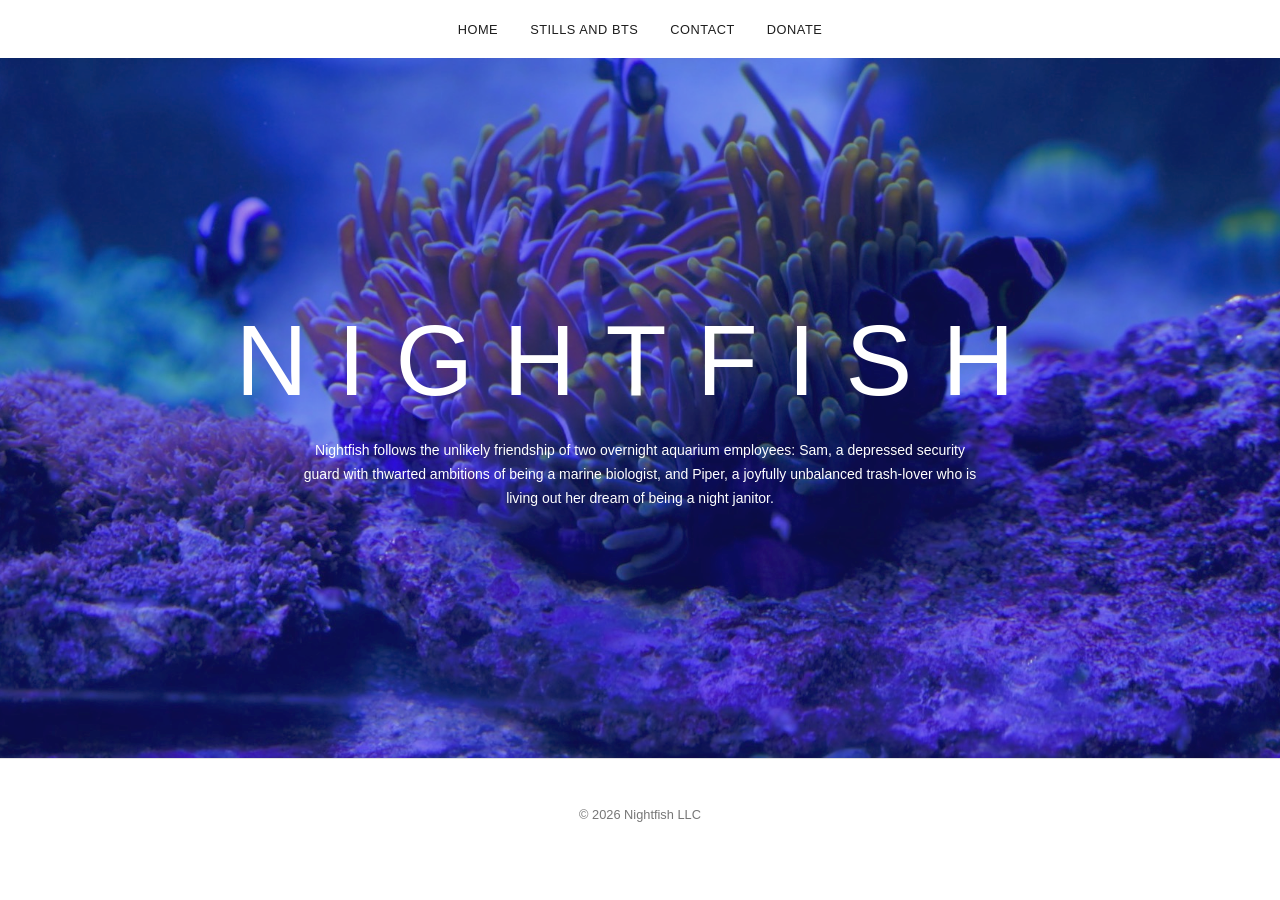
<file: index.html>
<!DOCTYPE html>
<html lang="en-US">
<head>
  <meta charset="UTF-8" />
  <meta name="viewport" content="width=device-width, initial-scale=1" />
  <title>Nightfish</title>
  <meta property="og:title" content="Nightfish" />
  <meta property="og:type" content="website" />
  <meta property="og:url" content="https://nightfishseries.com/" />
  <meta property="og:site_name" content="Nightfish" />
  <meta name="twitter:card" content="summary_large_image" />
  <link rel="stylesheet" href="assets/style.css" />
</head>
<body>

  <header class="site-header">
    <div class="nav-wrapper">
      <button class="nav-toggle" aria-label="Open menu" onclick="document.getElementById('mobile-nav').classList.add('is-open')">
        <svg width="24" height="24" xmlns="http://www.w3.org/2000/svg" viewBox="0 0 24 24">
          <path d="M5 5v1.5h14V5H5z"/><path d="M5 12.8h14v-1.5H5v1.5z"/><path d="M5 19h14v-1.5H5V19z"/>
        </svg>
      </button>
      <nav class="site-nav" aria-label="Main navigation">
        <ul>
          <li><a href="index.html">Home</a></li>
          <li><a href="stills-and-bts/index.html">Stills and BTS</a></li>
          <li><a href="contact/index.html">Contact</a></li>
          <li><a href="donate/index.html">Donate</a></li>
        </ul>
      </nav>
    </div>
  </header>

  <div class="nav-overlay" id="mobile-nav" role="dialog" aria-label="Menu">
    <button class="nav-close" aria-label="Close menu" onclick="document.getElementById('mobile-nav').classList.remove('is-open')">
      <svg xmlns="http://www.w3.org/2000/svg" viewBox="0 0 24 24" width="24" height="24">
        <path d="m13.06 12 6.47-6.47-1.06-1.06L12 10.94 5.53 4.47 4.47 5.53 10.94 12l-6.47 6.47 1.06 1.06L12 13.06l6.47 6.47 1.06-1.06L13.06 12Z"/>
      </svg>
    </button>
    <ul>
      <li><a href="index.html" onclick="document.getElementById('mobile-nav').classList.remove('is-open')">Home</a></li>
      <li><a href="stills-and-bts/index.html" onclick="document.getElementById('mobile-nav').classList.remove('is-open')">Stills and BTS</a></li>
      <li><a href="contact/index.html" onclick="document.getElementById('mobile-nav').classList.remove('is-open')">Contact</a></li>
      <li><a href="donate/index.html" onclick="document.getElementById('mobile-nav').classList.remove('is-open')">Donate</a></li>
    </ul>
  </div>

  <section class="hero">
    <img class="hero__bg"
      src="assets/images/Nightfish-Horiztonal-Poster.jpg"
      srcset="
        assets/images/optimized/Nightfish-Horiztonal-Poster-400w.jpg 400w,
        assets/images/optimized/Nightfish-Horiztonal-Poster-800w.jpg 800w,
        assets/images/optimized/Nightfish-Horiztonal-Poster-1200w.jpg 1200w,
        assets/images/Nightfish-Horiztonal-Poster.jpg 1920w"
      sizes="100vw"
      alt="Nightfish horizontal poster" width="1920" height="957" />
    <div class="hero__overlay" aria-hidden="true"></div>
    <div class="hero__inner">
      <h1 class="hero__title">NIGHTFISH</h1>
      <p class="hero__desc">Nightfish follows the unlikely friendship of two overnight aquarium employees: Sam, a depressed security guard with thwarted ambitions of being a marine biologist, and Piper, a joyfully unbalanced trash-lover who is living out her dream of being a night janitor.</p>
    </div>
  </section>

  <footer class="site-footer">
    <div class="footer-inner">
      <p class="footer-copyright">&copy; 2026 Nightfish LLC</p>
    </div>
  </footer>

</body>
</html>
</file>
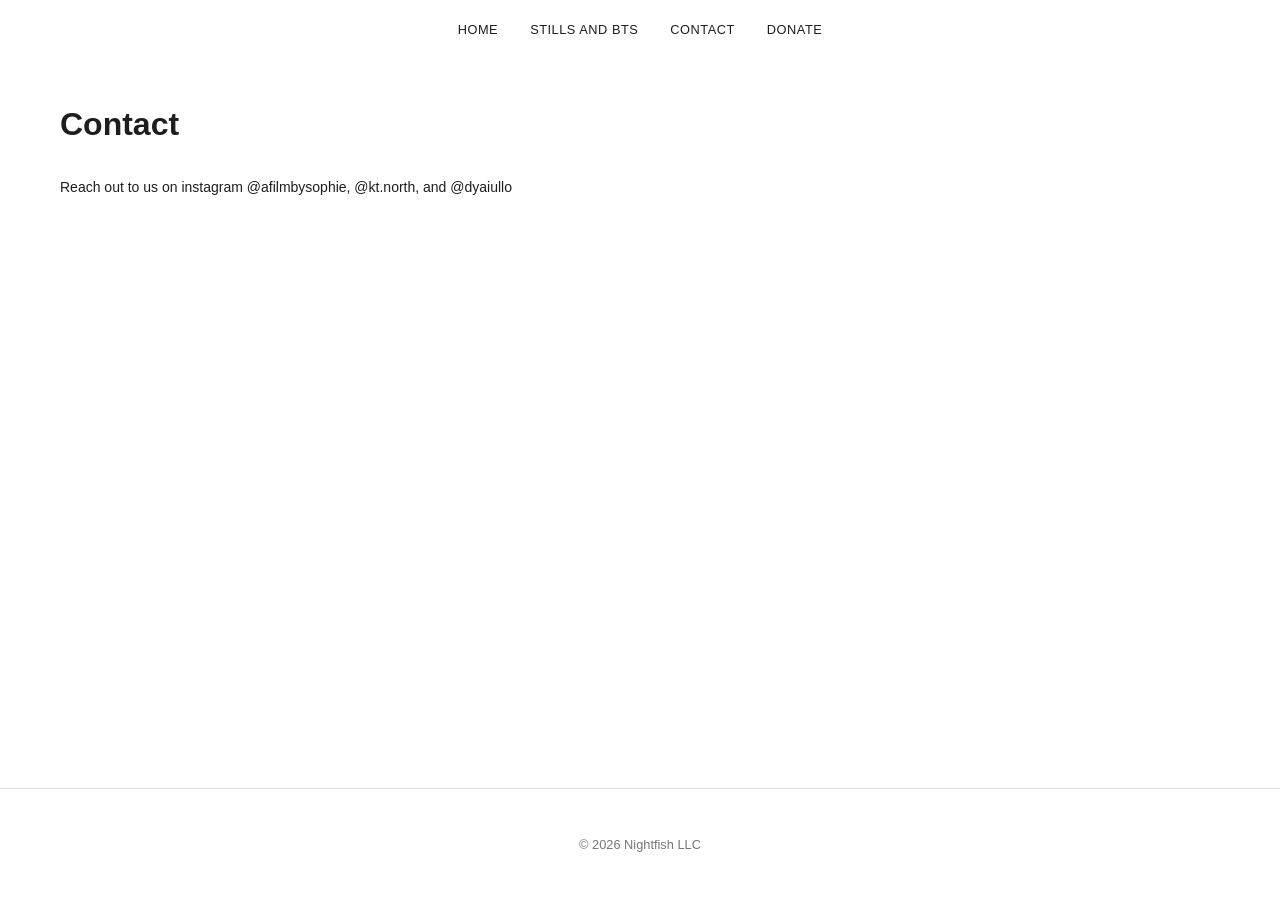
<file: contact/index.html>
<!DOCTYPE html>
<html lang="en-US">
<head>
  <meta charset="UTF-8" />
  <meta name="viewport" content="width=device-width, initial-scale=1" />
  <title>Contact - Nightfish</title>
  <meta property="og:title" content="Contact - Nightfish" />
  <meta property="og:type" content="article" />
  <link rel="stylesheet" href="../assets/style.css" />
</head>
<body>

  <header class="site-header">
    <div class="nav-wrapper">
      <button class="nav-toggle" aria-label="Open menu" onclick="document.getElementById('mobile-nav').classList.add('is-open')">
        <svg width="24" height="24" xmlns="http://www.w3.org/2000/svg" viewBox="0 0 24 24">
          <path d="M5 5v1.5h14V5H5z"/><path d="M5 12.8h14v-1.5H5v1.5z"/><path d="M5 19h14v-1.5H5V19z"/>
        </svg>
      </button>
      <nav class="site-nav" aria-label="Main navigation">
        <ul>
          <li><a href="../index.html">Home</a></li>
          <li><a href="../stills-and-bts/index.html">Stills and BTS</a></li>
          <li><a href="../contact/index.html">Contact</a></li>
          <li><a href="../donate/index.html">Donate</a></li>
        </ul>
      </nav>
    </div>
  </header>

  <div class="nav-overlay" id="mobile-nav" role="dialog" aria-label="Menu">
    <button class="nav-close" aria-label="Close menu" onclick="document.getElementById('mobile-nav').classList.remove('is-open')">
      <svg xmlns="http://www.w3.org/2000/svg" viewBox="0 0 24 24" width="24" height="24">
        <path d="m13.06 12 6.47-6.47-1.06-1.06L12 10.94 5.53 4.47 4.47 5.53 10.94 12l-6.47 6.47 1.06 1.06L12 13.06l6.47 6.47 1.06-1.06L13.06 12Z"/>
      </svg>
    </button>
    <ul>
      <li><a href="../index.html" onclick="document.getElementById('mobile-nav').classList.remove('is-open')">Home</a></li>
      <li><a href="../stills-and-bts/index.html" onclick="document.getElementById('mobile-nav').classList.remove('is-open')">Stills and BTS</a></li>
      <li><a href="../contact/index.html" onclick="document.getElementById('mobile-nav').classList.remove('is-open')">Contact</a></li>
      <li><a href="../donate/index.html" onclick="document.getElementById('mobile-nav').classList.remove('is-open')">Donate</a></li>
    </ul>
  </div>

  <main class="site-main">
    <h1 class="page-title">Contact</h1>
    <div class="entry-content">
      <p>Reach out to us on instagram @afilmbysophie, @kt.north, and @dyaiullo</p>
    </div>
  </main>

  <footer class="site-footer">
    <div class="footer-inner">
      <p class="footer-copyright">&copy; 2026 Nightfish LLC</p>
    </div>
  </footer>

</body>
</html>
</file>
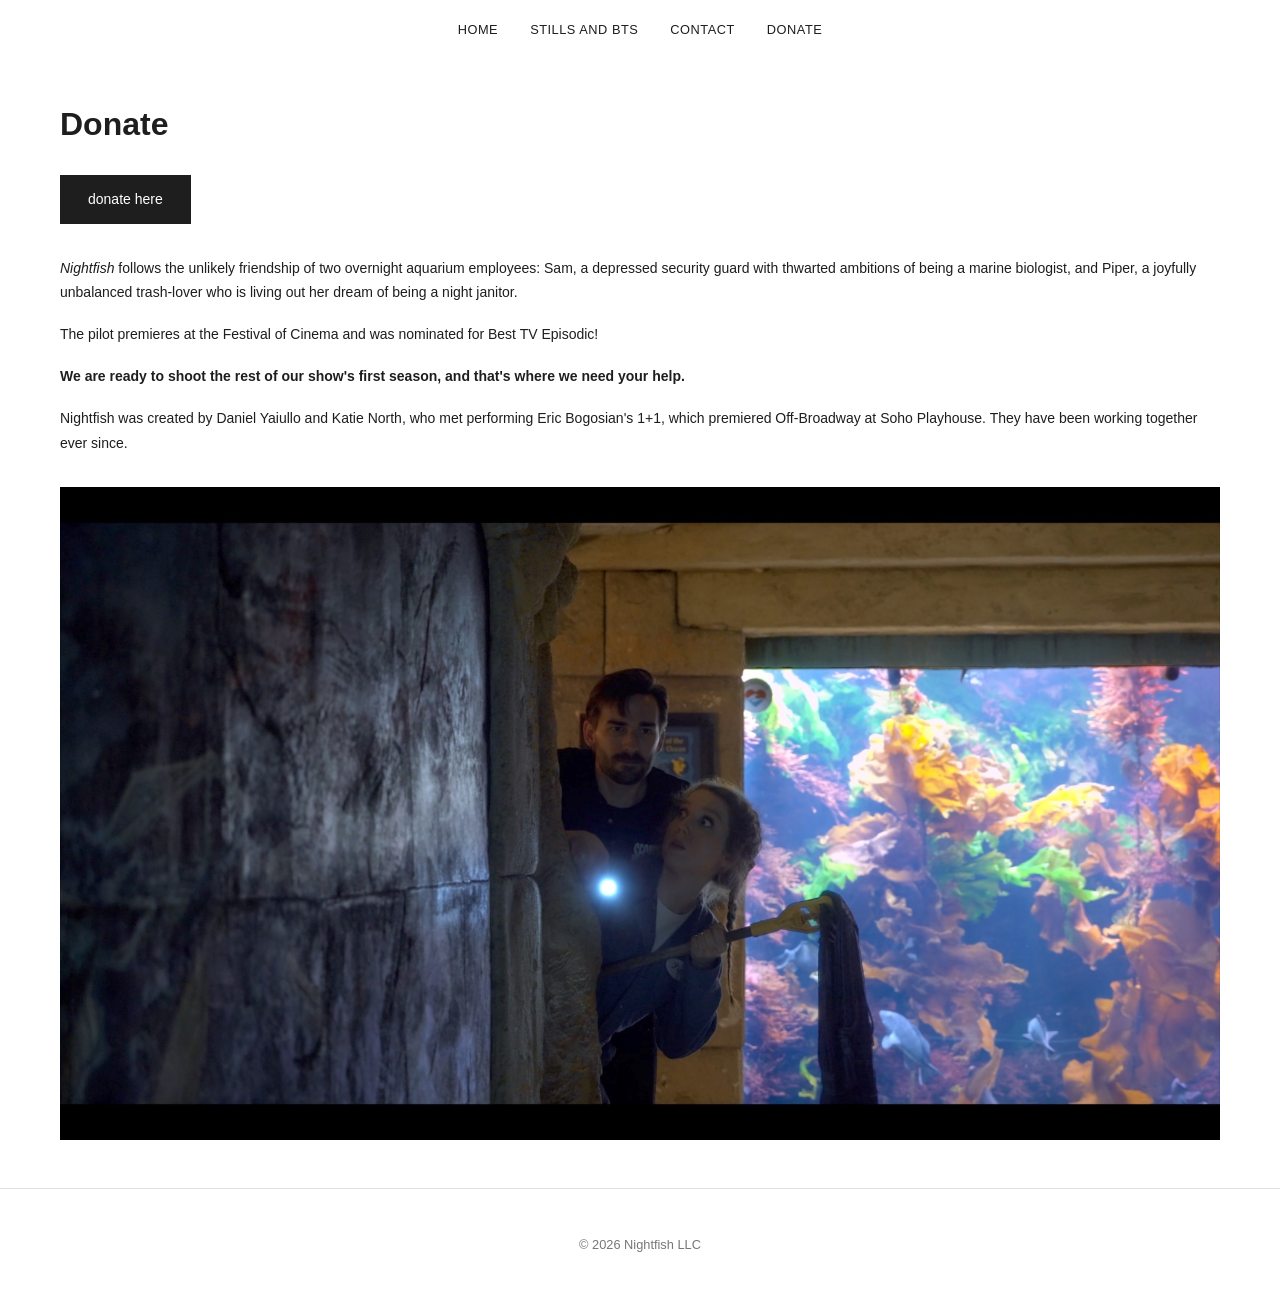
<file: donate/index.html>
<!DOCTYPE html>
<html lang="en-US">
<head>
  <meta charset="UTF-8" />
  <meta name="viewport" content="width=device-width, initial-scale=1" />
  <title>Donate - Nightfish</title>
  <meta property="og:title" content="Donate - Nightfish" />
  <meta property="og:type" content="article" />
  <link rel="stylesheet" href="../assets/style.css" />
</head>
<body>

  <header class="site-header">
    <div class="nav-wrapper">
      <button class="nav-toggle" aria-label="Open menu" onclick="document.getElementById('mobile-nav').classList.add('is-open')">
        <svg width="24" height="24" xmlns="http://www.w3.org/2000/svg" viewBox="0 0 24 24">
          <path d="M5 5v1.5h14V5H5z"/><path d="M5 12.8h14v-1.5H5v1.5z"/><path d="M5 19h14v-1.5H5V19z"/>
        </svg>
      </button>
      <nav class="site-nav" aria-label="Main navigation">
        <ul>
          <li><a href="../index.html">Home</a></li>
          <li><a href="../stills-and-bts/index.html">Stills and BTS</a></li>
          <li><a href="../contact/index.html">Contact</a></li>
          <li><a href="../donate/index.html">Donate</a></li>
        </ul>
      </nav>
    </div>
  </header>

  <div class="nav-overlay" id="mobile-nav" role="dialog" aria-label="Menu">
    <button class="nav-close" aria-label="Close menu" onclick="document.getElementById('mobile-nav').classList.remove('is-open')">
      <svg xmlns="http://www.w3.org/2000/svg" viewBox="0 0 24 24" width="24" height="24">
        <path d="m13.06 12 6.47-6.47-1.06-1.06L12 10.94 5.53 4.47 4.47 5.53 10.94 12l-6.47 6.47 1.06 1.06L12 13.06l6.47 6.47 1.06-1.06L13.06 12Z"/>
      </svg>
    </button>
    <ul>
      <li><a href="../index.html" onclick="document.getElementById('mobile-nav').classList.remove('is-open')">Home</a></li>
      <li><a href="../stills-and-bts/index.html" onclick="document.getElementById('mobile-nav').classList.remove('is-open')">Stills and BTS</a></li>
      <li><a href="../contact/index.html" onclick="document.getElementById('mobile-nav').classList.remove('is-open')">Contact</a></li>
      <li><a href="../donate/index.html" onclick="document.getElementById('mobile-nav').classList.remove('is-open')">Donate</a></li>
    </ul>
  </div>

  <main class="site-main">
    <h1 class="page-title">Donate</h1>
    <div class="entry-content">
      <a class="btn" href="https://gofund.me/3945df53" target="_blank" rel="noopener noreferrer">donate here</a>

      <p><em>Nightfish</em>&nbsp;follows the unlikely friendship of two overnight aquarium employees: Sam, a depressed security guard with thwarted ambitions of being a marine biologist, and Piper, a joyfully unbalanced trash-lover who is living out her dream of being a night janitor.</p>

      <p>The pilot premieres at the Festival of Cinema and was nominated for Best TV Episodic!</p>

      <p><strong>We are ready to shoot the rest of our show's first season, and that's where we need your help.</strong></p>

      <p>Nightfish was created by Daniel Yaiullo and Katie North, who met performing Eric Bogosian's 1+1, which premiered Off-Broadway at Soho Playhouse. They have been working together ever since.</p>

      <img class="donate-image"
        src="../assets/images/Nightfish-Sneak-Up.jpg"
        srcset="../assets/images/optimized/Nightfish-Sneak-Up-400w.jpg 400w,
                ../assets/images/optimized/Nightfish-Sneak-Up-800w.jpg 800w,
                ../assets/images/optimized/Nightfish-Sneak-Up-1200w.jpg 1200w,
                ../assets/images/Nightfish-Sneak-Up.jpg 1920w"
        sizes="100vw"
        alt="Nightfish - Sneak Up" width="1920" height="1080" loading="lazy" />
    </div>
  </main>

  <footer class="site-footer">
    <div class="footer-inner">
      <p class="footer-copyright">&copy; 2026 Nightfish LLC</p>
    </div>
  </footer>

</body>
</html>
</file>
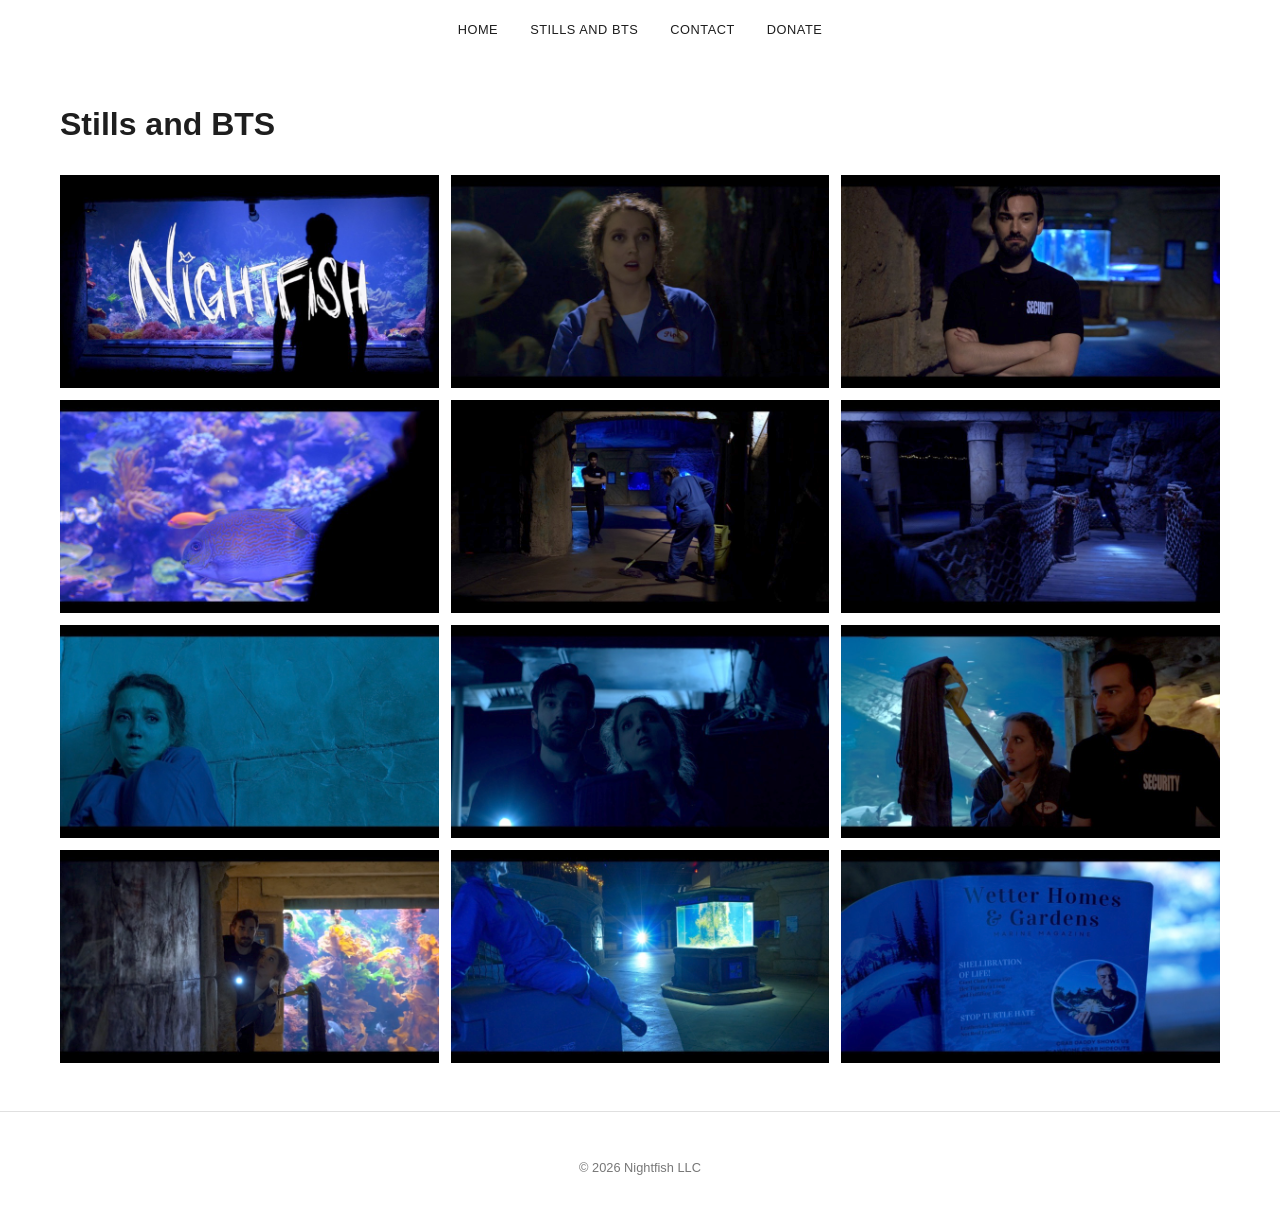
<file: stills-and-bts/index.html>
<!DOCTYPE html>
<html lang="en-US">
<head>
  <meta charset="UTF-8" />
  <meta name="viewport" content="width=device-width, initial-scale=1" />
  <title>Stills and BTS - Nightfish</title>
  <meta property="og:title" content="Stills and BTS - Nightfish" />
  <meta property="og:type" content="article" />
  <meta property="og:image" content="../assets/images/Nightfish-Title.jpg" />
  <link rel="stylesheet" href="../assets/style.css" />
</head>
<body>

  <header class="site-header">
    <div class="nav-wrapper">
      <button class="nav-toggle" aria-label="Open menu" onclick="document.getElementById('mobile-nav').classList.add('is-open')">
        <svg width="24" height="24" xmlns="http://www.w3.org/2000/svg" viewBox="0 0 24 24">
          <path d="M5 5v1.5h14V5H5z"/><path d="M5 12.8h14v-1.5H5v1.5z"/><path d="M5 19h14v-1.5H5V19z"/>
        </svg>
      </button>
      <nav class="site-nav" aria-label="Main navigation">
        <ul>
          <li><a href="../index.html">Home</a></li>
          <li><a href="../stills-and-bts/index.html">Stills and BTS</a></li>
          <li><a href="../contact/index.html">Contact</a></li>
          <li><a href="../donate/index.html">Donate</a></li>
        </ul>
      </nav>
    </div>
  </header>

  <div class="nav-overlay" id="mobile-nav" role="dialog" aria-label="Menu">
    <button class="nav-close" aria-label="Close menu" onclick="document.getElementById('mobile-nav').classList.remove('is-open')">
      <svg xmlns="http://www.w3.org/2000/svg" viewBox="0 0 24 24" width="24" height="24">
        <path d="m13.06 12 6.47-6.47-1.06-1.06L12 10.94 5.53 4.47 4.47 5.53 10.94 12l-6.47 6.47 1.06 1.06L12 13.06l6.47 6.47 1.06-1.06L13.06 12Z"/>
      </svg>
    </button>
    <ul>
      <li><a href="../index.html" onclick="document.getElementById('mobile-nav').classList.remove('is-open')">Home</a></li>
      <li><a href="../stills-and-bts/index.html" onclick="document.getElementById('mobile-nav').classList.remove('is-open')">Stills and BTS</a></li>
      <li><a href="../contact/index.html" onclick="document.getElementById('mobile-nav').classList.remove('is-open')">Contact</a></li>
      <li><a href="../donate/index.html" onclick="document.getElementById('mobile-nav').classList.remove('is-open')">Donate</a></li>
    </ul>
  </div>

  <main class="site-main">
    <h1 class="page-title">Stills and BTS</h1>

    <div class="gallery">
      <figure>
        <img src="../assets/images/Nightfish-Title.jpg"
          srcset="../assets/images/optimized/Nightfish-Title-400w.jpg 400w,
                  ../assets/images/optimized/Nightfish-Title-800w.jpg 800w,
                  ../assets/images/optimized/Nightfish-Title-1200w.jpg 1200w,
                  ../assets/images/Nightfish-Title.jpg 1920w"
          sizes="(max-width: 640px) 100vw, (max-width: 1024px) 50vw, 33vw"
          alt="Nightfish Title" width="1920" height="1080" loading="eager" />
      </figure>
      <figure>
        <img src="../assets/images/Nightfish-Piper.jpg"
          srcset="../assets/images/optimized/Nightfish-Piper-400w.jpg 400w,
                  ../assets/images/optimized/Nightfish-Piper-800w.jpg 800w,
                  ../assets/images/optimized/Nightfish-Piper-1200w.jpg 1200w,
                  ../assets/images/Nightfish-Piper.jpg 1920w"
          sizes="(max-width: 640px) 100vw, (max-width: 1024px) 50vw, 33vw"
          alt="Nightfish - Piper" width="1920" height="1080" loading="lazy" />
      </figure>
      <figure>
        <img src="../assets/images/Nightfish-Sam.jpg"
          srcset="../assets/images/optimized/Nightfish-Sam-400w.jpg 400w,
                  ../assets/images/optimized/Nightfish-Sam-800w.jpg 800w,
                  ../assets/images/optimized/Nightfish-Sam-1200w.jpg 1200w,
                  ../assets/images/Nightfish-Sam.jpg 1920w"
          sizes="(max-width: 640px) 100vw, (max-width: 1024px) 50vw, 33vw"
          alt="Nightfish - Sam" width="1920" height="1080" loading="lazy" />
      </figure>
      <figure>
        <img src="../assets/images/Nightfish-Fish.jpg"
          srcset="../assets/images/optimized/Nightfish-Fish-400w.jpg 400w,
                  ../assets/images/optimized/Nightfish-Fish-800w.jpg 800w,
                  ../assets/images/optimized/Nightfish-Fish-1200w.jpg 1200w,
                  ../assets/images/Nightfish-Fish.jpg 1920w"
          sizes="(max-width: 640px) 100vw, (max-width: 1024px) 50vw, 33vw"
          alt="Nightfish - Fish" width="1920" height="1080" loading="lazy" />
      </figure>
      <figure>
        <img src="../assets/images/Nightfish-Mop.jpg"
          srcset="../assets/images/optimized/Nightfish-Mop-400w.jpg 400w,
                  ../assets/images/optimized/Nightfish-Mop-800w.jpg 800w,
                  ../assets/images/optimized/Nightfish-Mop-1200w.jpg 1200w,
                  ../assets/images/Nightfish-Mop.jpg 1920w"
          sizes="(max-width: 640px) 100vw, (max-width: 1024px) 50vw, 33vw"
          alt="Nightfish - Mop" width="1920" height="1080" loading="lazy" />
      </figure>
      <figure>
        <img src="../assets/images/Nightfish-Chase.jpg"
          srcset="../assets/images/optimized/Nightfish-Chase-400w.jpg 400w,
                  ../assets/images/optimized/Nightfish-Chase-800w.jpg 800w,
                  ../assets/images/optimized/Nightfish-Chase-1200w.jpg 1200w,
                  ../assets/images/Nightfish-Chase.jpg 1920w"
          sizes="(max-width: 640px) 100vw, (max-width: 1024px) 50vw, 33vw"
          alt="Nightfish - Chase" width="1920" height="1080" loading="lazy" />
      </figure>
      <figure>
        <img src="../assets/images/Nightfish-Lemon-Face.jpg"
          srcset="../assets/images/optimized/Nightfish-Lemon-Face-400w.jpg 400w,
                  ../assets/images/optimized/Nightfish-Lemon-Face-800w.jpg 800w,
                  ../assets/images/optimized/Nightfish-Lemon-Face-1200w.jpg 1200w,
                  ../assets/images/Nightfish-Lemon-Face.jpg 1920w"
          sizes="(max-width: 640px) 100vw, (max-width: 1024px) 50vw, 33vw"
          alt="Nightfish - Lemon Face" width="1920" height="1080" loading="lazy" />
      </figure>
      <figure>
        <img src="../assets/images/Nightfish-Murder.jpg"
          srcset="../assets/images/optimized/Nightfish-Murder-400w.jpg 400w,
                  ../assets/images/optimized/Nightfish-Murder-800w.jpg 800w,
                  ../assets/images/optimized/Nightfish-Murder-1200w.jpg 1200w,
                  ../assets/images/Nightfish-Murder.jpg 1920w"
          sizes="(max-width: 640px) 100vw, (max-width: 1024px) 50vw, 33vw"
          alt="Nightfish - Murder" width="1920" height="1080" loading="lazy" />
      </figure>
      <figure>
        <img src="../assets/images/Nightfish-Flooding-the-Aquarium.jpg"
          srcset="../assets/images/optimized/Nightfish-Flooding-the-Aquarium-400w.jpg 400w,
                  ../assets/images/optimized/Nightfish-Flooding-the-Aquarium-800w.jpg 800w,
                  ../assets/images/optimized/Nightfish-Flooding-the-Aquarium-1200w.jpg 1200w,
                  ../assets/images/Nightfish-Flooding-the-Aquarium.jpg 1920w"
          sizes="(max-width: 640px) 100vw, (max-width: 1024px) 50vw, 33vw"
          alt="Nightfish - Flooding the Aquarium" width="1920" height="1080" loading="lazy" />
      </figure>
      <figure>
        <img src="../assets/images/Nightfish-Sneak-Up-1.jpg"
          srcset="../assets/images/optimized/Nightfish-Sneak-Up-1-400w.jpg 400w,
                  ../assets/images/optimized/Nightfish-Sneak-Up-1-800w.jpg 800w,
                  ../assets/images/optimized/Nightfish-Sneak-Up-1-1200w.jpg 1200w,
                  ../assets/images/Nightfish-Sneak-Up-1.jpg 1920w"
          sizes="(max-width: 640px) 100vw, (max-width: 1024px) 50vw, 33vw"
          alt="Nightfish - Sneak Up" width="1920" height="1080" loading="lazy" />
      </figure>
      <figure>
        <img src="../assets/images/Nightfish-Flare.jpg"
          srcset="../assets/images/optimized/Nightfish-Flare-400w.jpg 400w,
                  ../assets/images/optimized/Nightfish-Flare-800w.jpg 800w,
                  ../assets/images/optimized/Nightfish-Flare-1200w.jpg 1200w,
                  ../assets/images/Nightfish-Flare.jpg 1920w"
          sizes="(max-width: 640px) 100vw, (max-width: 1024px) 50vw, 33vw"
          alt="Nightfish - Flare" width="1920" height="1080" loading="lazy" />
      </figure>
      <figure>
        <img src="../assets/images/Nightfish-Wetter-Homes-and-Gardens.jpg"
          srcset="../assets/images/optimized/Nightfish-Wetter-Homes-and-Gardens-400w.jpg 400w,
                  ../assets/images/optimized/Nightfish-Wetter-Homes-and-Gardens-800w.jpg 800w,
                  ../assets/images/optimized/Nightfish-Wetter-Homes-and-Gardens-1200w.jpg 1200w,
                  ../assets/images/Nightfish-Wetter-Homes-and-Gardens.jpg 1920w"
          sizes="(max-width: 640px) 100vw, (max-width: 1024px) 50vw, 33vw"
          alt="Nightfish - Wetter Homes and Gardens" width="1920" height="1080" loading="lazy" />
      </figure>
    </div>
  </main>

  <footer class="site-footer">
    <div class="footer-inner">
      <p class="footer-copyright">&copy; 2026 Nightfish LLC</p>
    </div>
  </footer>

</body>
</html>
</file>
<file: assets/style.css>
*, *::before, *::after {
  box-sizing: border-box;
  margin: 0;
  padding: 0;
}

:root {
  --color-dark: #1e1e1e;
  --color-light: #ffffff;
  --color-accent: #363c94;
  --color-social: #5850EC;
  --color-border: #e0e0e0;
  --color-bg: #ffffff;
  --spacing-xs: 12px;
  --spacing-sm: 20px;
  --spacing-md: 48px;
  --spacing-lg: 80px;
  --spacing-xl: 120px;
  --max-width: 1200px;
  --nav-font-size: 0.8rem;
  --body-font-size: 0.875rem;
  --page-title-size: 2rem;
}

html {
  font-family: -apple-system, BlinkMacSystemFont, "Segoe UI", Roboto, Oxygen, Ubuntu, sans-serif;
  color: var(--color-dark);
  background: var(--color-bg);
  -webkit-font-smoothing: antialiased;
}

body {
  min-height: 100vh;
  display: flex;
  flex-direction: column;
}

a {
  color: inherit;
  text-decoration: none;
}

img {
  max-width: 100%;
  height: auto;
  display: block;
}

/* ─── HEADER / NAV ─── */

.site-header {
  padding: 20px var(--spacing-sm);
}

.nav-wrapper {
  max-width: var(--max-width);
  margin: 0 auto;
  display: flex;
  align-items: center;
  justify-content: center;
}

.site-nav ul {
  list-style: none;
  display: flex;
  gap: 32px;
}

.site-nav a {
  font-size: var(--nav-font-size);
  letter-spacing: 0.04em;
  text-transform: uppercase;
  color: var(--color-dark);
  transition: opacity 0.15s;
}

.site-nav a:hover {
  opacity: 0.6;
}

/* Hamburger (mobile) */
.nav-toggle {
  display: none;
  background: none;
  border: none;
  cursor: pointer;
  padding: 4px;
}

.nav-toggle svg {
  display: block;
}

/* Mobile overlay */
.nav-overlay {
  display: none;
  position: fixed;
  inset: 0;
  background: var(--color-bg);
  z-index: 100;
  flex-direction: column;
  align-items: center;
  justify-content: center;
  gap: 32px;
}

.nav-overlay.is-open {
  display: flex;
}

.nav-overlay ul {
  list-style: none;
  display: flex;
  flex-direction: column;
  align-items: center;
  gap: 32px;
}

.nav-overlay a {
  font-size: 1.25rem;
  text-transform: uppercase;
  letter-spacing: 0.05em;
  color: var(--color-dark);
}

.nav-close {
  position: absolute;
  top: 20px;
  right: 20px;
  background: none;
  border: none;
  cursor: pointer;
  padding: 4px;
}

/* ─── HERO ─── */

.hero {
  position: relative;
  min-height: 700px;
  display: flex;
  align-items: center;
  justify-content: center;
  overflow: hidden;
}

.hero__bg {
  position: absolute;
  inset: 0;
  width: 100%;
  height: 100%;
  object-fit: cover;
  object-position: center;
  z-index: 0;
}

.hero__overlay {
  position: absolute;
  inset: 0;
  background-color: var(--color-accent);
  opacity: 0.2;
  z-index: 1;
}

.hero__inner {
  position: relative;
  z-index: 2;
  max-width: var(--max-width);
  width: 100%;
  padding: var(--spacing-xl) var(--spacing-sm);
  text-align: center;
  color: var(--color-light);
}

.hero__title {
  font-size: clamp(50px, 3.136rem + ((1vw - 3.2px) * 5.662), 100px);
  font-weight: 500;
  letter-spacing: 30px;
  line-height: 1.1;
  margin-bottom: 24px;
  text-transform: uppercase;
}

.hero__desc {
  font-size: var(--body-font-size);
  max-width: 680px;
  margin: 0 auto;
  line-height: 1.7;
  color: var(--color-light);
}

/* ─── MAIN / INNER PAGES ─── */

.site-main {
  flex: 1;
  max-width: var(--max-width);
  width: 100%;
  margin: 0 auto;
  padding: var(--spacing-md) var(--spacing-sm);
}

.page-title {
  font-size: var(--page-title-size);
  font-weight: 600;
  font-style: normal;
  margin-bottom: 32px;
}

.entry-content {
  line-height: 1.75;
  font-size: var(--body-font-size);
}

.entry-content p {
  margin-bottom: 1.25em;
}

.entry-content p:last-child {
  margin-bottom: 0;
}

/* ─── GALLERY ─── */

.gallery {
  display: grid;
  grid-template-columns: repeat(auto-fill, minmax(320px, 1fr));
  gap: 12px;
  margin-top: 8px;
}

.gallery figure {
  margin: 0;
  overflow: hidden;
  background: #f0f0f0;
  aspect-ratio: 16 / 9;
}

.gallery figure img {
  width: 100%;
  height: 100%;
  object-fit: cover;
  transition: transform 0.3s ease;
}

.gallery figure:hover img {
  transform: scale(1.03);
}

/* ─── DONATE ─── */

.btn {
  display: inline-block;
  padding: 12px 28px;
  background: var(--color-dark);
  color: var(--color-light);
  font-size: var(--body-font-size);
  border: none;
  cursor: pointer;
  transition: opacity 0.15s;
  margin-bottom: 32px;
}

.btn:hover {
  opacity: 0.75;
}

.donate-image {
  margin-top: 32px;
  width: 100%;
}

/* ─── FOOTER ─── */

.site-footer {
  border-top: 1px solid var(--color-border);
  padding: var(--spacing-md) var(--spacing-xs);
}

.footer-inner {
  max-width: var(--max-width);
  margin: 0 auto;
  text-align: center;
}

.footer-title {
  font-size: 0.9rem;
  font-weight: 600;
}

.footer-title a {
  color: var(--color-dark);
}

.footer-copyright {
  font-size: var(--nav-font-size);
  color: var(--color-dark);
  opacity: 0.6;
}

/* ─── RESPONSIVE ─── */

/* Touch devices: disable gallery hover zoom */
@media (hover: none) {
  .gallery figure img {
    transform: none !important;
  }
}

@media (max-width: 640px) {
  .site-nav {
    display: none;
  }

  .nav-toggle {
    display: block;
    position: absolute;
    right: var(--spacing-sm);
  }

  .nav-wrapper {
    position: relative;
    justify-content: center;
  }

  /* Larger tap targets for mobile nav overlay */
  .nav-overlay a {
    padding: 10px 0;
    min-height: 44px;
    display: flex;
    align-items: center;
  }

  .nav-overlay {
    overflow-y: auto;
  }

  .hero {
    min-height: 400px;
  }

  .hero__title {
    letter-spacing: 12px;
  }

  /* Improve legibility of white text on image */
  .hero__desc {
    text-shadow: 0 1px 4px rgba(0, 0, 0, 0.4);
    line-height: 1.85;
  }

  .gallery {
    grid-template-columns: 1fr;
  }

  /* Full-width tap-friendly donate button */
  .btn {
    display: block;
    width: 100%;
    text-align: center;
  }
}

@media (max-width: 400px) {
  .page-title {
    font-size: 1.5rem;
  }

  .site-main {
    padding-left: var(--spacing-xs);
    padding-right: var(--spacing-xs);
  }
}

@media (min-width: 641px) and (max-width: 1024px) {
  .gallery {
    grid-template-columns: repeat(2, 1fr);
  }
}
</file>
